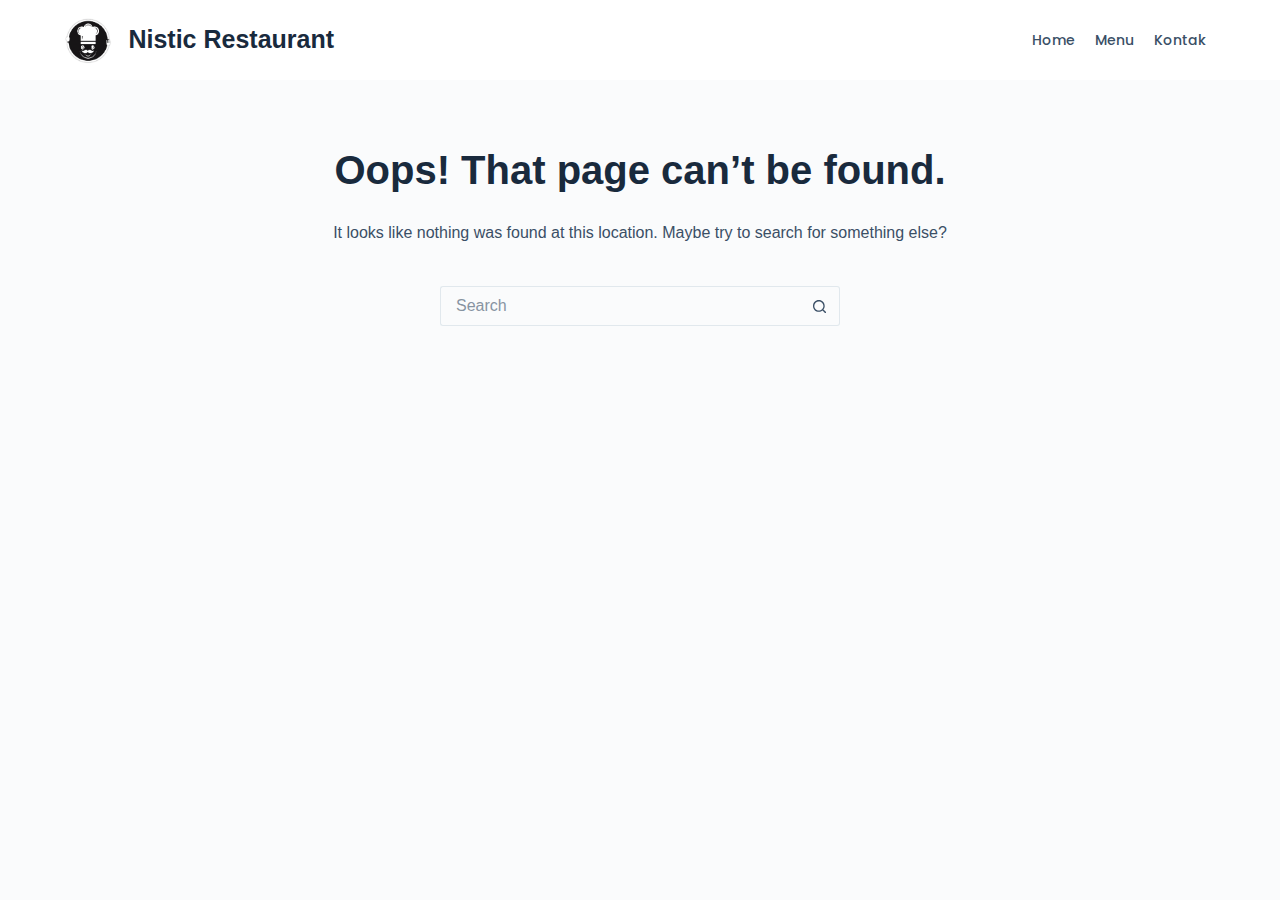
<file: 404/index.html>
<!DOCTYPE html>
<html lang="en-US">
<head>
	
	<meta charset="UTF-8">
	<meta name="viewport" content="width=device-width, initial-scale=1, maximum-scale=5, viewport-fit=cover">
	<link rel="profile" href="https://gmpg.org/xfn/11">

	<meta name="robots" content="noindex, follow">

	<!-- This site is optimized with the Yoast SEO plugin v22.9 - https://yoast.com/wordpress/plugins/seo/ -->
	<title>Page not found - Nistic Restaurant</title>
	<meta property="og:locale" content="en_US">
	<meta property="og:title" content="Page not found - Nistic Restaurant">
	<meta property="og:site_name" content="Nistic Restaurant">
	<script type="application/ld+json" class="yoast-schema-graph">{
	    "@context": "https://schema.org",
	    "@graph": [
	        {
	            "@type": "WebSite",
	            "@id": "https://ardimasyrofi.github.io/nisticRest/#website",
	            "url": "https://ardimasyrofi.github.io/nisticRest/",
	            "name": "Nistic Restaurant",
	            "description": "",
	            "publisher": {
	                "@id": "https://ardimasyrofi.github.io/nisticRest/#organization"
	            },
	            "potentialAction": [
	                {
	                    "@type": "SearchAction",
	                    "target": {
	                        "@type": "EntryPoint",
	                        "urlTemplate": "https://ardimasyrofi.github.io/nisticRest/?s={search_term_string}"
	                    },
	                    "query-input": "required name=search_term_string"
	                }
	            ],
	            "inLanguage": "en-US"
	        },
	        {
	            "@type": "Organization",
	            "@id": "https://ardimasyrofi.github.io/nisticRest/#organization",
	            "name": "Nistic Restaurant",
	            "url": "https://ardimasyrofi.github.io/nisticRest/",
	            "logo": {
	                "@type": "ImageObject",
	                "inLanguage": "en-US",
	                "@id": "https://ardimasyrofi.github.io/nisticRest/#/schema/logo/image/",
	                "url": "https://ardimasyrofi.github.io/nisticRest/wp-content/uploads/2024/06/icon.png",
	                "contentUrl": "https://ardimasyrofi.github.io/nisticRest/wp-content/uploads/2024/06/icon.png",
	                "width": 278,
	                "height": 287,
	                "caption": "Nistic Restaurant"
	            },
	            "image": {
	                "@id": "https://ardimasyrofi.github.io/nisticRest/#/schema/logo/image/"
	            }
	        }
	    ]
	}</script>
	<!-- / Yoast SEO plugin. -->


<link rel="dns-prefetch" href="//fonts.googleapis.com">
<link rel="alternate" type="application/rss+xml" title="Nistic Restaurant &raquo; Feed" href="https://ardimasyrofi.github.io/nisticRest/feed/">
<link rel="alternate" type="application/rss+xml" title="Nistic Restaurant &raquo; Comments Feed" href="https://ardimasyrofi.github.io/nisticRest/comments/feed/">
<link rel="stylesheet" id="blocksy-dynamic-global-css" href="https://ardimasyrofi.github.io/nisticRest/wp-content/uploads/blocksy/css/global.css?ver=41272" media="all">
<link rel="stylesheet" id="wp-block-library-css" href="https://ardimasyrofi.github.io/nisticRest/wp-includes/css/dist/block-library/style.min.css?ver=6.5.4" media="all">
<style id="global-styles-inline-css">body{--wp--preset--color--black: #000000;--wp--preset--color--cyan-bluish-gray: #abb8c3;--wp--preset--color--white: #ffffff;--wp--preset--color--pale-pink: #f78da7;--wp--preset--color--vivid-red: #cf2e2e;--wp--preset--color--luminous-vivid-orange: #ff6900;--wp--preset--color--luminous-vivid-amber: #fcb900;--wp--preset--color--light-green-cyan: #7bdcb5;--wp--preset--color--vivid-green-cyan: #00d084;--wp--preset--color--pale-cyan-blue: #8ed1fc;--wp--preset--color--vivid-cyan-blue: #0693e3;--wp--preset--color--vivid-purple: #9b51e0;--wp--preset--color--palette-color-1: var(--theme-palette-color-1, #2872fa);--wp--preset--color--palette-color-2: var(--theme-palette-color-2, #1559ed);--wp--preset--color--palette-color-3: var(--theme-palette-color-3, #3A4F66);--wp--preset--color--palette-color-4: var(--theme-palette-color-4, #192a3d);--wp--preset--color--palette-color-5: var(--theme-palette-color-5, #e1e8ed);--wp--preset--color--palette-color-6: var(--theme-palette-color-6, #f2f5f7);--wp--preset--color--palette-color-7: var(--theme-palette-color-7, #FAFBFC);--wp--preset--color--palette-color-8: var(--theme-palette-color-8, #ffffff);--wp--preset--gradient--vivid-cyan-blue-to-vivid-purple: linear-gradient(135deg,rgba(6,147,227,1) 0%,rgb(155,81,224) 100%);--wp--preset--gradient--light-green-cyan-to-vivid-green-cyan: linear-gradient(135deg,rgb(122,220,180) 0%,rgb(0,208,130) 100%);--wp--preset--gradient--luminous-vivid-amber-to-luminous-vivid-orange: linear-gradient(135deg,rgba(252,185,0,1) 0%,rgba(255,105,0,1) 100%);--wp--preset--gradient--luminous-vivid-orange-to-vivid-red: linear-gradient(135deg,rgba(255,105,0,1) 0%,rgb(207,46,46) 100%);--wp--preset--gradient--very-light-gray-to-cyan-bluish-gray: linear-gradient(135deg,rgb(238,238,238) 0%,rgb(169,184,195) 100%);--wp--preset--gradient--cool-to-warm-spectrum: linear-gradient(135deg,rgb(74,234,220) 0%,rgb(151,120,209) 20%,rgb(207,42,186) 40%,rgb(238,44,130) 60%,rgb(251,105,98) 80%,rgb(254,248,76) 100%);--wp--preset--gradient--blush-light-purple: linear-gradient(135deg,rgb(255,206,236) 0%,rgb(152,150,240) 100%);--wp--preset--gradient--blush-bordeaux: linear-gradient(135deg,rgb(254,205,165) 0%,rgb(254,45,45) 50%,rgb(107,0,62) 100%);--wp--preset--gradient--luminous-dusk: linear-gradient(135deg,rgb(255,203,112) 0%,rgb(199,81,192) 50%,rgb(65,88,208) 100%);--wp--preset--gradient--pale-ocean: linear-gradient(135deg,rgb(255,245,203) 0%,rgb(182,227,212) 50%,rgb(51,167,181) 100%);--wp--preset--gradient--electric-grass: linear-gradient(135deg,rgb(202,248,128) 0%,rgb(113,206,126) 100%);--wp--preset--gradient--midnight: linear-gradient(135deg,rgb(2,3,129) 0%,rgb(40,116,252) 100%);--wp--preset--gradient--juicy-peach: linear-gradient(to right, #ffecd2 0%, #fcb69f 100%);--wp--preset--gradient--young-passion: linear-gradient(to right, #ff8177 0%, #ff867a 0%, #ff8c7f 21%, #f99185 52%, #cf556c 78%, #b12a5b 100%);--wp--preset--gradient--true-sunset: linear-gradient(to right, #fa709a 0%, #fee140 100%);--wp--preset--gradient--morpheus-den: linear-gradient(to top, #30cfd0 0%, #330867 100%);--wp--preset--gradient--plum-plate: linear-gradient(135deg, #667eea 0%, #764ba2 100%);--wp--preset--gradient--aqua-splash: linear-gradient(15deg, #13547a 0%, #80d0c7 100%);--wp--preset--gradient--love-kiss: linear-gradient(to top, #ff0844 0%, #ffb199 100%);--wp--preset--gradient--new-retrowave: linear-gradient(to top, #3b41c5 0%, #a981bb 49%, #ffc8a9 100%);--wp--preset--gradient--plum-bath: linear-gradient(to top, #cc208e 0%, #6713d2 100%);--wp--preset--gradient--high-flight: linear-gradient(to right, #0acffe 0%, #495aff 100%);--wp--preset--gradient--teen-party: linear-gradient(-225deg, #FF057C 0%, #8D0B93 50%, #321575 100%);--wp--preset--gradient--fabled-sunset: linear-gradient(-225deg, #231557 0%, #44107A 29%, #FF1361 67%, #FFF800 100%);--wp--preset--gradient--arielle-smile: radial-gradient(circle 248px at center, #16d9e3 0%, #30c7ec 47%, #46aef7 100%);--wp--preset--gradient--itmeo-branding: linear-gradient(180deg, #2af598 0%, #009efd 100%);--wp--preset--gradient--deep-blue: linear-gradient(to right, #6a11cb 0%, #2575fc 100%);--wp--preset--gradient--strong-bliss: linear-gradient(to right, #f78ca0 0%, #f9748f 19%, #fd868c 60%, #fe9a8b 100%);--wp--preset--gradient--sweet-period: linear-gradient(to top, #3f51b1 0%, #5a55ae 13%, #7b5fac 25%, #8f6aae 38%, #a86aa4 50%, #cc6b8e 62%, #f18271 75%, #f3a469 87%, #f7c978 100%);--wp--preset--gradient--purple-division: linear-gradient(to top, #7028e4 0%, #e5b2ca 100%);--wp--preset--gradient--cold-evening: linear-gradient(to top, #0c3483 0%, #a2b6df 100%, #6b8cce 100%, #a2b6df 100%);--wp--preset--gradient--mountain-rock: linear-gradient(to right, #868f96 0%, #596164 100%);--wp--preset--gradient--desert-hump: linear-gradient(to top, #c79081 0%, #dfa579 100%);--wp--preset--gradient--ethernal-constance: linear-gradient(to top, #09203f 0%, #537895 100%);--wp--preset--gradient--happy-memories: linear-gradient(-60deg, #ff5858 0%, #f09819 100%);--wp--preset--gradient--grown-early: linear-gradient(to top, #0ba360 0%, #3cba92 100%);--wp--preset--gradient--morning-salad: linear-gradient(-225deg, #B7F8DB 0%, #50A7C2 100%);--wp--preset--gradient--night-call: linear-gradient(-225deg, #AC32E4 0%, #7918F2 48%, #4801FF 100%);--wp--preset--gradient--mind-crawl: linear-gradient(-225deg, #473B7B 0%, #3584A7 51%, #30D2BE 100%);--wp--preset--gradient--angel-care: linear-gradient(-225deg, #FFE29F 0%, #FFA99F 48%, #FF719A 100%);--wp--preset--gradient--juicy-cake: linear-gradient(to top, #e14fad 0%, #f9d423 100%);--wp--preset--gradient--rich-metal: linear-gradient(to right, #d7d2cc 0%, #304352 100%);--wp--preset--gradient--mole-hall: linear-gradient(-20deg, #616161 0%, #9bc5c3 100%);--wp--preset--gradient--cloudy-knoxville: linear-gradient(120deg, #fdfbfb 0%, #ebedee 100%);--wp--preset--gradient--soft-grass: linear-gradient(to top, #c1dfc4 0%, #deecdd 100%);--wp--preset--gradient--saint-petersburg: linear-gradient(135deg, #f5f7fa 0%, #c3cfe2 100%);--wp--preset--gradient--everlasting-sky: linear-gradient(135deg, #fdfcfb 0%, #e2d1c3 100%);--wp--preset--gradient--kind-steel: linear-gradient(-20deg, #e9defa 0%, #fbfcdb 100%);--wp--preset--gradient--over-sun: linear-gradient(60deg, #abecd6 0%, #fbed96 100%);--wp--preset--gradient--premium-white: linear-gradient(to top, #d5d4d0 0%, #d5d4d0 1%, #eeeeec 31%, #efeeec 75%, #e9e9e7 100%);--wp--preset--gradient--clean-mirror: linear-gradient(45deg, #93a5cf 0%, #e4efe9 100%);--wp--preset--gradient--wild-apple: linear-gradient(to top, #d299c2 0%, #fef9d7 100%);--wp--preset--gradient--snow-again: linear-gradient(to top, #e6e9f0 0%, #eef1f5 100%);--wp--preset--gradient--confident-cloud: linear-gradient(to top, #dad4ec 0%, #dad4ec 1%, #f3e7e9 100%);--wp--preset--gradient--glass-water: linear-gradient(to top, #dfe9f3 0%, white 100%);--wp--preset--gradient--perfect-white: linear-gradient(-225deg, #E3FDF5 0%, #FFE6FA 100%);--wp--preset--font-size--small: 13px;--wp--preset--font-size--medium: 20px;--wp--preset--font-size--large: clamp(22px, 1.375rem + ((1vw - 3.2px) * 0.625), 30px);--wp--preset--font-size--x-large: clamp(30px, 1.875rem + ((1vw - 3.2px) * 1.563), 50px);--wp--preset--font-size--xx-large: clamp(45px, 2.813rem + ((1vw - 3.2px) * 2.734), 80px);--wp--preset--spacing--20: 0.44rem;--wp--preset--spacing--30: 0.67rem;--wp--preset--spacing--40: 1rem;--wp--preset--spacing--50: 1.5rem;--wp--preset--spacing--60: 2.25rem;--wp--preset--spacing--70: 3.38rem;--wp--preset--spacing--80: 5.06rem;--wp--preset--shadow--natural: 6px 6px 9px rgba(0, 0, 0, 0.2);--wp--preset--shadow--deep: 12px 12px 50px rgba(0, 0, 0, 0.4);--wp--preset--shadow--sharp: 6px 6px 0px rgba(0, 0, 0, 0.2);--wp--preset--shadow--outlined: 6px 6px 0px -3px rgba(255, 255, 255, 1), 6px 6px rgba(0, 0, 0, 1);--wp--preset--shadow--crisp: 6px 6px 0px rgba(0, 0, 0, 1);}body { margin: 0;--wp--style--global--content-size: var(--theme-block-max-width);--wp--style--global--wide-size: var(--theme-block-wide-max-width); }.wp-site-blocks > .alignleft { float: left; margin-right: 2em; }.wp-site-blocks > .alignright { float: right; margin-left: 2em; }.wp-site-blocks > .aligncenter { justify-content: center; margin-left: auto; margin-right: auto; }:where(.wp-site-blocks) > * { margin-block-start: var(--theme-content-spacing); margin-block-end: 0; }:where(.wp-site-blocks) > :first-child:first-child { margin-block-start: 0; }:where(.wp-site-blocks) > :last-child:last-child { margin-block-end: 0; }body { --wp--style--block-gap: var(--theme-content-spacing); }:where(body .is-layout-flow)  > :first-child:first-child{margin-block-start: 0;}:where(body .is-layout-flow)  > :last-child:last-child{margin-block-end: 0;}:where(body .is-layout-flow)  > *{margin-block-start: var(--theme-content-spacing);margin-block-end: 0;}:where(body .is-layout-constrained)  > :first-child:first-child{margin-block-start: 0;}:where(body .is-layout-constrained)  > :last-child:last-child{margin-block-end: 0;}:where(body .is-layout-constrained)  > *{margin-block-start: var(--theme-content-spacing);margin-block-end: 0;}:where(body .is-layout-flex) {gap: var(--theme-content-spacing);}:where(body .is-layout-grid) {gap: var(--theme-content-spacing);}body .is-layout-flow > .alignleft{float: left;margin-inline-start: 0;margin-inline-end: 2em;}body .is-layout-flow > .alignright{float: right;margin-inline-start: 2em;margin-inline-end: 0;}body .is-layout-flow > .aligncenter{margin-left: auto !important;margin-right: auto !important;}body .is-layout-constrained > .alignleft{float: left;margin-inline-start: 0;margin-inline-end: 2em;}body .is-layout-constrained > .alignright{float: right;margin-inline-start: 2em;margin-inline-end: 0;}body .is-layout-constrained > .aligncenter{margin-left: auto !important;margin-right: auto !important;}body .is-layout-constrained > :where(:not(.alignleft):not(.alignright):not(.alignfull)){max-width: var(--wp--style--global--content-size);margin-left: auto !important;margin-right: auto !important;}body .is-layout-constrained > .alignwide{max-width: var(--wp--style--global--wide-size);}body .is-layout-flex{display: flex;}body .is-layout-flex{flex-wrap: wrap;align-items: center;}body .is-layout-flex > *{margin: 0;}body .is-layout-grid{display: grid;}body .is-layout-grid > *{margin: 0;}body{padding-top: 0px;padding-right: 0px;padding-bottom: 0px;padding-left: 0px;}.has-black-color{color: var(--wp--preset--color--black) !important;}.has-cyan-bluish-gray-color{color: var(--wp--preset--color--cyan-bluish-gray) !important;}.has-white-color{color: var(--wp--preset--color--white) !important;}.has-pale-pink-color{color: var(--wp--preset--color--pale-pink) !important;}.has-vivid-red-color{color: var(--wp--preset--color--vivid-red) !important;}.has-luminous-vivid-orange-color{color: var(--wp--preset--color--luminous-vivid-orange) !important;}.has-luminous-vivid-amber-color{color: var(--wp--preset--color--luminous-vivid-amber) !important;}.has-light-green-cyan-color{color: var(--wp--preset--color--light-green-cyan) !important;}.has-vivid-green-cyan-color{color: var(--wp--preset--color--vivid-green-cyan) !important;}.has-pale-cyan-blue-color{color: var(--wp--preset--color--pale-cyan-blue) !important;}.has-vivid-cyan-blue-color{color: var(--wp--preset--color--vivid-cyan-blue) !important;}.has-vivid-purple-color{color: var(--wp--preset--color--vivid-purple) !important;}.has-palette-color-1-color{color: var(--wp--preset--color--palette-color-1) !important;}.has-palette-color-2-color{color: var(--wp--preset--color--palette-color-2) !important;}.has-palette-color-3-color{color: var(--wp--preset--color--palette-color-3) !important;}.has-palette-color-4-color{color: var(--wp--preset--color--palette-color-4) !important;}.has-palette-color-5-color{color: var(--wp--preset--color--palette-color-5) !important;}.has-palette-color-6-color{color: var(--wp--preset--color--palette-color-6) !important;}.has-palette-color-7-color{color: var(--wp--preset--color--palette-color-7) !important;}.has-palette-color-8-color{color: var(--wp--preset--color--palette-color-8) !important;}.has-black-background-color{background-color: var(--wp--preset--color--black) !important;}.has-cyan-bluish-gray-background-color{background-color: var(--wp--preset--color--cyan-bluish-gray) !important;}.has-white-background-color{background-color: var(--wp--preset--color--white) !important;}.has-pale-pink-background-color{background-color: var(--wp--preset--color--pale-pink) !important;}.has-vivid-red-background-color{background-color: var(--wp--preset--color--vivid-red) !important;}.has-luminous-vivid-orange-background-color{background-color: var(--wp--preset--color--luminous-vivid-orange) !important;}.has-luminous-vivid-amber-background-color{background-color: var(--wp--preset--color--luminous-vivid-amber) !important;}.has-light-green-cyan-background-color{background-color: var(--wp--preset--color--light-green-cyan) !important;}.has-vivid-green-cyan-background-color{background-color: var(--wp--preset--color--vivid-green-cyan) !important;}.has-pale-cyan-blue-background-color{background-color: var(--wp--preset--color--pale-cyan-blue) !important;}.has-vivid-cyan-blue-background-color{background-color: var(--wp--preset--color--vivid-cyan-blue) !important;}.has-vivid-purple-background-color{background-color: var(--wp--preset--color--vivid-purple) !important;}.has-palette-color-1-background-color{background-color: var(--wp--preset--color--palette-color-1) !important;}.has-palette-color-2-background-color{background-color: var(--wp--preset--color--palette-color-2) !important;}.has-palette-color-3-background-color{background-color: var(--wp--preset--color--palette-color-3) !important;}.has-palette-color-4-background-color{background-color: var(--wp--preset--color--palette-color-4) !important;}.has-palette-color-5-background-color{background-color: var(--wp--preset--color--palette-color-5) !important;}.has-palette-color-6-background-color{background-color: var(--wp--preset--color--palette-color-6) !important;}.has-palette-color-7-background-color{background-color: var(--wp--preset--color--palette-color-7) !important;}.has-palette-color-8-background-color{background-color: var(--wp--preset--color--palette-color-8) !important;}.has-black-border-color{border-color: var(--wp--preset--color--black) !important;}.has-cyan-bluish-gray-border-color{border-color: var(--wp--preset--color--cyan-bluish-gray) !important;}.has-white-border-color{border-color: var(--wp--preset--color--white) !important;}.has-pale-pink-border-color{border-color: var(--wp--preset--color--pale-pink) !important;}.has-vivid-red-border-color{border-color: var(--wp--preset--color--vivid-red) !important;}.has-luminous-vivid-orange-border-color{border-color: var(--wp--preset--color--luminous-vivid-orange) !important;}.has-luminous-vivid-amber-border-color{border-color: var(--wp--preset--color--luminous-vivid-amber) !important;}.has-light-green-cyan-border-color{border-color: var(--wp--preset--color--light-green-cyan) !important;}.has-vivid-green-cyan-border-color{border-color: var(--wp--preset--color--vivid-green-cyan) !important;}.has-pale-cyan-blue-border-color{border-color: var(--wp--preset--color--pale-cyan-blue) !important;}.has-vivid-cyan-blue-border-color{border-color: var(--wp--preset--color--vivid-cyan-blue) !important;}.has-vivid-purple-border-color{border-color: var(--wp--preset--color--vivid-purple) !important;}.has-palette-color-1-border-color{border-color: var(--wp--preset--color--palette-color-1) !important;}.has-palette-color-2-border-color{border-color: var(--wp--preset--color--palette-color-2) !important;}.has-palette-color-3-border-color{border-color: var(--wp--preset--color--palette-color-3) !important;}.has-palette-color-4-border-color{border-color: var(--wp--preset--color--palette-color-4) !important;}.has-palette-color-5-border-color{border-color: var(--wp--preset--color--palette-color-5) !important;}.has-palette-color-6-border-color{border-color: var(--wp--preset--color--palette-color-6) !important;}.has-palette-color-7-border-color{border-color: var(--wp--preset--color--palette-color-7) !important;}.has-palette-color-8-border-color{border-color: var(--wp--preset--color--palette-color-8) !important;}.has-vivid-cyan-blue-to-vivid-purple-gradient-background{background: var(--wp--preset--gradient--vivid-cyan-blue-to-vivid-purple) !important;}.has-light-green-cyan-to-vivid-green-cyan-gradient-background{background: var(--wp--preset--gradient--light-green-cyan-to-vivid-green-cyan) !important;}.has-luminous-vivid-amber-to-luminous-vivid-orange-gradient-background{background: var(--wp--preset--gradient--luminous-vivid-amber-to-luminous-vivid-orange) !important;}.has-luminous-vivid-orange-to-vivid-red-gradient-background{background: var(--wp--preset--gradient--luminous-vivid-orange-to-vivid-red) !important;}.has-very-light-gray-to-cyan-bluish-gray-gradient-background{background: var(--wp--preset--gradient--very-light-gray-to-cyan-bluish-gray) !important;}.has-cool-to-warm-spectrum-gradient-background{background: var(--wp--preset--gradient--cool-to-warm-spectrum) !important;}.has-blush-light-purple-gradient-background{background: var(--wp--preset--gradient--blush-light-purple) !important;}.has-blush-bordeaux-gradient-background{background: var(--wp--preset--gradient--blush-bordeaux) !important;}.has-luminous-dusk-gradient-background{background: var(--wp--preset--gradient--luminous-dusk) !important;}.has-pale-ocean-gradient-background{background: var(--wp--preset--gradient--pale-ocean) !important;}.has-electric-grass-gradient-background{background: var(--wp--preset--gradient--electric-grass) !important;}.has-midnight-gradient-background{background: var(--wp--preset--gradient--midnight) !important;}.has-juicy-peach-gradient-background{background: var(--wp--preset--gradient--juicy-peach) !important;}.has-young-passion-gradient-background{background: var(--wp--preset--gradient--young-passion) !important;}.has-true-sunset-gradient-background{background: var(--wp--preset--gradient--true-sunset) !important;}.has-morpheus-den-gradient-background{background: var(--wp--preset--gradient--morpheus-den) !important;}.has-plum-plate-gradient-background{background: var(--wp--preset--gradient--plum-plate) !important;}.has-aqua-splash-gradient-background{background: var(--wp--preset--gradient--aqua-splash) !important;}.has-love-kiss-gradient-background{background: var(--wp--preset--gradient--love-kiss) !important;}.has-new-retrowave-gradient-background{background: var(--wp--preset--gradient--new-retrowave) !important;}.has-plum-bath-gradient-background{background: var(--wp--preset--gradient--plum-bath) !important;}.has-high-flight-gradient-background{background: var(--wp--preset--gradient--high-flight) !important;}.has-teen-party-gradient-background{background: var(--wp--preset--gradient--teen-party) !important;}.has-fabled-sunset-gradient-background{background: var(--wp--preset--gradient--fabled-sunset) !important;}.has-arielle-smile-gradient-background{background: var(--wp--preset--gradient--arielle-smile) !important;}.has-itmeo-branding-gradient-background{background: var(--wp--preset--gradient--itmeo-branding) !important;}.has-deep-blue-gradient-background{background: var(--wp--preset--gradient--deep-blue) !important;}.has-strong-bliss-gradient-background{background: var(--wp--preset--gradient--strong-bliss) !important;}.has-sweet-period-gradient-background{background: var(--wp--preset--gradient--sweet-period) !important;}.has-purple-division-gradient-background{background: var(--wp--preset--gradient--purple-division) !important;}.has-cold-evening-gradient-background{background: var(--wp--preset--gradient--cold-evening) !important;}.has-mountain-rock-gradient-background{background: var(--wp--preset--gradient--mountain-rock) !important;}.has-desert-hump-gradient-background{background: var(--wp--preset--gradient--desert-hump) !important;}.has-ethernal-constance-gradient-background{background: var(--wp--preset--gradient--ethernal-constance) !important;}.has-happy-memories-gradient-background{background: var(--wp--preset--gradient--happy-memories) !important;}.has-grown-early-gradient-background{background: var(--wp--preset--gradient--grown-early) !important;}.has-morning-salad-gradient-background{background: var(--wp--preset--gradient--morning-salad) !important;}.has-night-call-gradient-background{background: var(--wp--preset--gradient--night-call) !important;}.has-mind-crawl-gradient-background{background: var(--wp--preset--gradient--mind-crawl) !important;}.has-angel-care-gradient-background{background: var(--wp--preset--gradient--angel-care) !important;}.has-juicy-cake-gradient-background{background: var(--wp--preset--gradient--juicy-cake) !important;}.has-rich-metal-gradient-background{background: var(--wp--preset--gradient--rich-metal) !important;}.has-mole-hall-gradient-background{background: var(--wp--preset--gradient--mole-hall) !important;}.has-cloudy-knoxville-gradient-background{background: var(--wp--preset--gradient--cloudy-knoxville) !important;}.has-soft-grass-gradient-background{background: var(--wp--preset--gradient--soft-grass) !important;}.has-saint-petersburg-gradient-background{background: var(--wp--preset--gradient--saint-petersburg) !important;}.has-everlasting-sky-gradient-background{background: var(--wp--preset--gradient--everlasting-sky) !important;}.has-kind-steel-gradient-background{background: var(--wp--preset--gradient--kind-steel) !important;}.has-over-sun-gradient-background{background: var(--wp--preset--gradient--over-sun) !important;}.has-premium-white-gradient-background{background: var(--wp--preset--gradient--premium-white) !important;}.has-clean-mirror-gradient-background{background: var(--wp--preset--gradient--clean-mirror) !important;}.has-wild-apple-gradient-background{background: var(--wp--preset--gradient--wild-apple) !important;}.has-snow-again-gradient-background{background: var(--wp--preset--gradient--snow-again) !important;}.has-confident-cloud-gradient-background{background: var(--wp--preset--gradient--confident-cloud) !important;}.has-glass-water-gradient-background{background: var(--wp--preset--gradient--glass-water) !important;}.has-perfect-white-gradient-background{background: var(--wp--preset--gradient--perfect-white) !important;}.has-small-font-size{font-size: var(--wp--preset--font-size--small) !important;}.has-medium-font-size{font-size: var(--wp--preset--font-size--medium) !important;}.has-large-font-size{font-size: var(--wp--preset--font-size--large) !important;}.has-x-large-font-size{font-size: var(--wp--preset--font-size--x-large) !important;}.has-xx-large-font-size{font-size: var(--wp--preset--font-size--xx-large) !important;}
.wp-block-navigation a:where(:not(.wp-element-button)){color: inherit;}
.wp-block-pullquote{font-size: clamp(0.984em, 0.984rem + ((1vw - 0.2em) * 0.645), 1.5em);line-height: 1.6;}</style>
<link rel="stylesheet" id="blocksy-fonts-font-source-google-css" href="https://fonts.googleapis.com/css2?family=Poppins:wght@500&#038;display=swap" media="all">
<link rel="stylesheet" id="ct-main-styles-css" href="https://ardimasyrofi.github.io/nisticRest/wp-content/themes/blocksy/static/bundle/main.min.css?ver=2.0.55" media="all">
<link rel="stylesheet" id="ct-page-title-styles-css" href="https://ardimasyrofi.github.io/nisticRest/wp-content/themes/blocksy/static/bundle/page-title.min.css?ver=2.0.55" media="all">
<link rel="stylesheet" id="ct-elementor-styles-css" href="https://ardimasyrofi.github.io/nisticRest/wp-content/themes/blocksy/static/bundle/elementor-frontend.min.css?ver=2.0.55" media="all">
<link rel="https://api.w.org/" href="https://ardimasyrofi.github.io/nisticRest/wp-json/">
<link rel="EditURI" type="application/rsd+xml" title="RSD" href="https://ardimasyrofi.github.io/nisticRest/xmlrpc.php?rsd">
<meta name="generator" content="WordPress 6.5.4">
<noscript><link rel="stylesheet" href="https://ardimasyrofi.github.io/nisticRest/wp-content/themes/blocksy/static/bundle/no-scripts.min.css" type="text/css"></noscript>
<meta name="generator" content="Elementor 3.22.3; features: e_optimized_assets_loading, e_optimized_css_loading, e_font_icon_svg, additional_custom_breakpoints, e_optimized_control_loading, e_lazyload; settings: css_print_method-external, google_font-enabled, font_display-swap">
			<style>.e-con.e-parent:nth-of-type(n+4):not(.e-lazyloaded):not(.e-no-lazyload),
				.e-con.e-parent:nth-of-type(n+4):not(.e-lazyloaded):not(.e-no-lazyload) * {
					background-image: none !important;
				}
				@media screen and (max-height: 1024px) {
					.e-con.e-parent:nth-of-type(n+3):not(.e-lazyloaded):not(.e-no-lazyload),
					.e-con.e-parent:nth-of-type(n+3):not(.e-lazyloaded):not(.e-no-lazyload) * {
						background-image: none !important;
					}
				}
				@media screen and (max-height: 640px) {
					.e-con.e-parent:nth-of-type(n+2):not(.e-lazyloaded):not(.e-no-lazyload),
					.e-con.e-parent:nth-of-type(n+2):not(.e-lazyloaded):not(.e-no-lazyload) * {
						background-image: none !important;
					}
				}</style>
				</head>


<body class="error404 wp-custom-logo wp-embed-responsive elementor-default elementor-kit-7 ct-elementor-default-template" data-link="type-2" data-prefix="" data-header="type-1" data-footer="type-1">

<a class="skip-link show-on-focus" href="#main">
	Skip to content</a>

<div class="ct-drawer-canvas" data-location="start"><div id="offcanvas" class="ct-panel ct-header" data-behaviour="right-side"><div class="ct-panel-inner">
		<div class="ct-panel-actions">
			
			<button class="ct-toggle-close" data-type="type-1" aria-label="Close drawer">
				<svg class="ct-icon" width="12" height="12" viewbox="0 0 15 15"><path d="M1 15a1 1 0 01-.71-.29 1 1 0 010-1.41l5.8-5.8-5.8-5.8A1 1 0 011.7.29l5.8 5.8 5.8-5.8a1 1 0 011.41 1.41l-5.8 5.8 5.8 5.8a1 1 0 01-1.41 1.41l-5.8-5.8-5.8 5.8A1 1 0 011 15z"></path></svg>
			</button>
		</div>
		<div class="ct-panel-content" data-device="desktop"><div class="ct-panel-content-inner"></div></div>
<div class="ct-panel-content" data-device="mobile"><div class="ct-panel-content-inner">
<nav class="mobile-menu" data-id="mobile-menu" data-interaction="click" data-toggle-type="type-1" data-submenu-dots="yes" aria-label="Off Canvas Menu">
	<ul>
<li class="page_item page-item-29"><a href="https://ardimasyrofi.github.io/nisticRest/" class="ct-menu-link">Home</a></li>
<li class="page_item page-item-10"><a href="https://ardimasyrofi.github.io/nisticRest/kontak/" class="ct-menu-link">Kontak</a></li>
<li class="page_item page-item-9"><a href="https://ardimasyrofi.github.io/nisticRest/menu/" class="ct-menu-link">Menu</a></li>
</ul></nav>

</div></div>
</div></div></div>
<div id="main-container">
	<header id="header" class="ct-header" data-id="type-1" itemscope="" itemtype="https://schema.org/WPHeader"><div data-device="desktop"><div data-row="middle" data-column-set="2"><div class="ct-container">
<div data-column="start" data-placements="1"><div data-items="primary">
<div class="site-branding" data-id="logo" data-logo="left" itemscope="itemscope" itemtype="https://schema.org/Organization">

			<a href="https://ardimasyrofi.github.io/nisticRest/" class="site-logo-container" rel="home" itemprop="url"><img fetchpriority="high" width="278" height="287" src="https://ardimasyrofi.github.io/nisticRest/wp-content/uploads/2024/06/icon.png" class="default-logo" alt="Nistic Restaurant" decoding="async"></a>	
			<div class="site-title-container">
							<span class="site-title " itemprop="name">
					<a href="https://ardimasyrofi.github.io/nisticRest/" rel="home" itemprop="url">
						Nistic Restaurant					</a>
				</span>
			
					</div>
	  </div>

</div></div>
<div data-column="end" data-placements="1"><div data-items="primary">
<nav id="header-menu-1" class="header-menu-1" data-id="menu" data-interaction="click:item" data-menu="type-2:center" data-dropdown="type-1:padded" data-responsive="no" itemscope="" itemtype="https://schema.org/SiteNavigationElement" aria-label="Header Menu">

	<ul id="menu-menu-utama" class="menu" role="menubar">
<li id="menu-item-14" class="menu-item menu-item-type-custom menu-item-object-custom menu-item-home menu-item-14" role="none"><a href="https://ardimasyrofi.github.io/nisticRest/" class="ct-menu-link" role="menuitem">Home</a></li>
<li id="menu-item-114" class="menu-item menu-item-type-post_type menu-item-object-page menu-item-114" role="none"><a href="https://ardimasyrofi.github.io/nisticRest/menu/" class="ct-menu-link" role="menuitem">Menu</a></li>
<li id="menu-item-113" class="menu-item menu-item-type-post_type menu-item-object-page menu-item-113" role="none"><a href="https://ardimasyrofi.github.io/nisticRest/kontak/" class="ct-menu-link" role="menuitem">Kontak</a></li>
</ul></nav>

</div></div>
</div></div></div>
<div data-device="mobile"><div data-row="middle" data-column-set="2"><div class="ct-container">
<div data-column="start" data-placements="1"><div data-items="primary">
<div class="site-branding" data-id="logo" data-logo="left">

			<a href="https://ardimasyrofi.github.io/nisticRest/" class="site-logo-container" rel="home" itemprop="url"><img fetchpriority="high" width="278" height="287" src="https://ardimasyrofi.github.io/nisticRest/wp-content/uploads/2024/06/icon.png" class="default-logo" alt="Nistic Restaurant" decoding="async"></a>	
			<div class="site-title-container">
							<span class="site-title ">
					<a href="https://ardimasyrofi.github.io/nisticRest/" rel="home">
						Nistic Restaurant					</a>
				</span>
			
					</div>
	  </div>

</div></div>
<div data-column="end" data-placements="1"><div data-items="primary">
<button data-toggle-panel="#offcanvas" class="ct-header-trigger ct-toggle " data-design="simple" data-label="right" aria-label="Menu" data-id="trigger">

	<span class="ct-label ct-hidden-sm ct-hidden-md ct-hidden-lg">Menu</span>

	<svg class="ct-icon" width="18" height="14" viewbox="0 0 18 14" aria-hidden="true" data-type="type-1">

		<rect y="0.00" width="18" height="1.7" rx="1"></rect>
		<rect y="6.15" width="18" height="1.7" rx="1"></rect>
		<rect y="12.3" width="18" height="1.7" rx="1"></rect>
	</svg>
</button>
</div></div>
</div></div></div></header>
	<main id="main" class="site-main hfeed">

		<div class="ct-container" data-vertical-spacing="top:bottom">
	<section class="ct-no-results">

		<section class="hero-section" data-type="type-1">
			<header class="entry-header">
				<h1 class="page-title" itemprop="headline">
					Oops! That page can&rsquo;t be found.				</h1>

				<div class="page-description">
					It looks like nothing was found at this location. Maybe try to search for something else?				</div>
			</header>
		</section>

		<div class="entry-content">
			

<form role="search" method="get" class="ct-search-form" data-form-controls="inside" data-taxonomy-filter="false" data-submit-button="icon" action="https://ardimasyrofi.github.io/nisticRest/" aria-haspopup="listbox" data-live-results="thumbs">

	<input type="search" placeholder="Search" value="" name="s" autocomplete="off" title="Search for..." aria-label="Search for...">

	<div class="ct-search-form-controls">
		
		<button type="submit" class="wp-element-button" data-button="inside:icon" aria-label="Search button">
			<svg class="ct-icon ct-search-button-content" aria-hidden="true" width="15" height="15" viewbox="0 0 15 15"><path d="M14.8,13.7L12,11c0.9-1.2,1.5-2.6,1.5-4.2c0-3.7-3-6.8-6.8-6.8S0,3,0,6.8s3,6.8,6.8,6.8c1.6,0,3.1-0.6,4.2-1.5l2.8,2.8c0.1,0.1,0.3,0.2,0.5,0.2s0.4-0.1,0.5-0.2C15.1,14.5,15.1,14,14.8,13.7z M1.5,6.8c0-2.9,2.4-5.2,5.2-5.2S12,3.9,12,6.8S9.6,12,6.8,12S1.5,9.6,1.5,6.8z"></path></svg>
			<span class="ct-ajax-loader">
				<svg viewbox="0 0 24 24">
					<circle cx="12" cy="12" r="10" opacity="0.2" fill="none" stroke="currentColor" stroke-miterlimit="10" stroke-width="2"></circle>

					<path d="m12,2c5.52,0,10,4.48,10,10" fill="none" stroke="currentColor" stroke-linecap="round" stroke-miterlimit="10" stroke-width="2">
						<animatetransform attributename="transform" attributetype="XML" type="rotate" dur="0.6s" from="0 12 12" to="360 12 12" repeatcount="indefinite"></animatetransform>
					</path>
				</svg>
			</span>
		</button>

		
		
		

		<input type="hidden" value="8f0a665b60" class="ct-live-results-nonce">	</div>

			<div class="screen-reader-text" aria-live="polite" role="status">
			No results		</div>
	
</form>


		</div>

	</section>
</div>
	</main>

	<footer id="footer" class="ct-footer" data-id="type-1" itemscope="" itemtype="https://schema.org/WPFooter"></footer>
</div>

			<script type="text/javascript">const lazyloadRunObserver = () => {
					const lazyloadBackgrounds = document.querySelectorAll( `.e-con.e-parent:not(.e-lazyloaded)` );
					const lazyloadBackgroundObserver = new IntersectionObserver( ( entries ) => {
						entries.forEach( ( entry ) => {
							if ( entry.isIntersecting ) {
								let lazyloadBackground = entry.target;
								if( lazyloadBackground ) {
									lazyloadBackground.classList.add( 'e-lazyloaded' );
								}
								lazyloadBackgroundObserver.unobserve( entry.target );
							}
						});
					}, { rootMargin: '200px 0px 200px 0px' } );
					lazyloadBackgrounds.forEach( ( lazyloadBackground ) => {
						lazyloadBackgroundObserver.observe( lazyloadBackground );
					} );
				};
				const events = [
					'DOMContentLoaded',
					'elementor/lazyload/observe',
				];
				events.forEach( ( event ) => {
					document.addEventListener( event, lazyloadRunObserver );
				} );</script>
			<script id="ct-scripts-js-extra">var ct_localizations = {"ajax_url":"https:\/\/ardimasyrofi.github.io\/nisticRest\/wp-admin\/admin-ajax.php","public_url":"https:\/\/ardimasyrofi.github.io\/nisticRest\/wp-content\/themes\/blocksy\/static\/bundle\/","rest_url":"https:\/\/ardimasyrofi.github.io\/nisticRest\/wp-json\/","search_url":"https:\/\/ardimasyrofi.github.io\/nisticRest\/search\/QUERY_STRING\/","show_more_text":"Show more","more_text":"More","search_live_results":"Search results","search_live_no_results":"No results","search_live_no_result":"No results","search_live_one_result":"You got %s result. Please press Tab to select it.","search_live_many_results":"You got %s results. Please press Tab to select one.","expand_submenu":"Expand dropdown menu","collapse_submenu":"Collapse dropdown menu","dynamic_js_chunks":[{"id":"blocksy_sticky_header","selector":"header [data-sticky]","url":"https:\/\/ardimasyrofi.github.io\/nisticRest\/wp-content\/plugins\/blocksy-companion\/static\/bundle\/sticky.js?ver=2.0.55"}],"dynamic_styles":{"lazy_load":"https:\/\/ardimasyrofi.github.io\/nisticRest\/wp-content\/themes\/blocksy\/static\/bundle\/non-critical-styles.min.css?ver=2.0.55","search_lazy":"https:\/\/ardimasyrofi.github.io\/nisticRest\/wp-content\/themes\/blocksy\/static\/bundle\/non-critical-search-styles.min.css?ver=2.0.55","back_to_top":"https:\/\/ardimasyrofi.github.io\/nisticRest\/wp-content\/themes\/blocksy\/static\/bundle\/back-to-top.min.css?ver=2.0.55"},"dynamic_styles_selectors":[{"selector":".ct-header-cart, #woo-cart-panel","url":"https:\/\/ardimasyrofi.github.io\/nisticRest\/wp-content\/themes\/blocksy\/static\/bundle\/cart-header-element-lazy.min.css?ver=2.0.55"},{"selector":".flexy","url":"https:\/\/ardimasyrofi.github.io\/nisticRest\/wp-content\/themes\/blocksy\/static\/bundle\/flexy.min.css?ver=2.0.55"},{"selector":"#account-modal","url":"https:\/\/ardimasyrofi.github.io\/nisticRest\/wp-content\/plugins\/blocksy-companion\/static\/bundle\/header-account-modal-lazy.min.css?ver=2.0.55"},{"selector":".ct-header-account","url":"https:\/\/ardimasyrofi.github.io\/nisticRest\/wp-content\/plugins\/blocksy-companion\/static\/bundle\/header-account-dropdown-lazy.min.css?ver=2.0.55"}]};</script>
<script src="https://ardimasyrofi.github.io/nisticRest/wp-content/themes/blocksy/static/bundle/main.js?ver=2.0.55" id="ct-scripts-js"></script>

</body>
</html>
</file>
